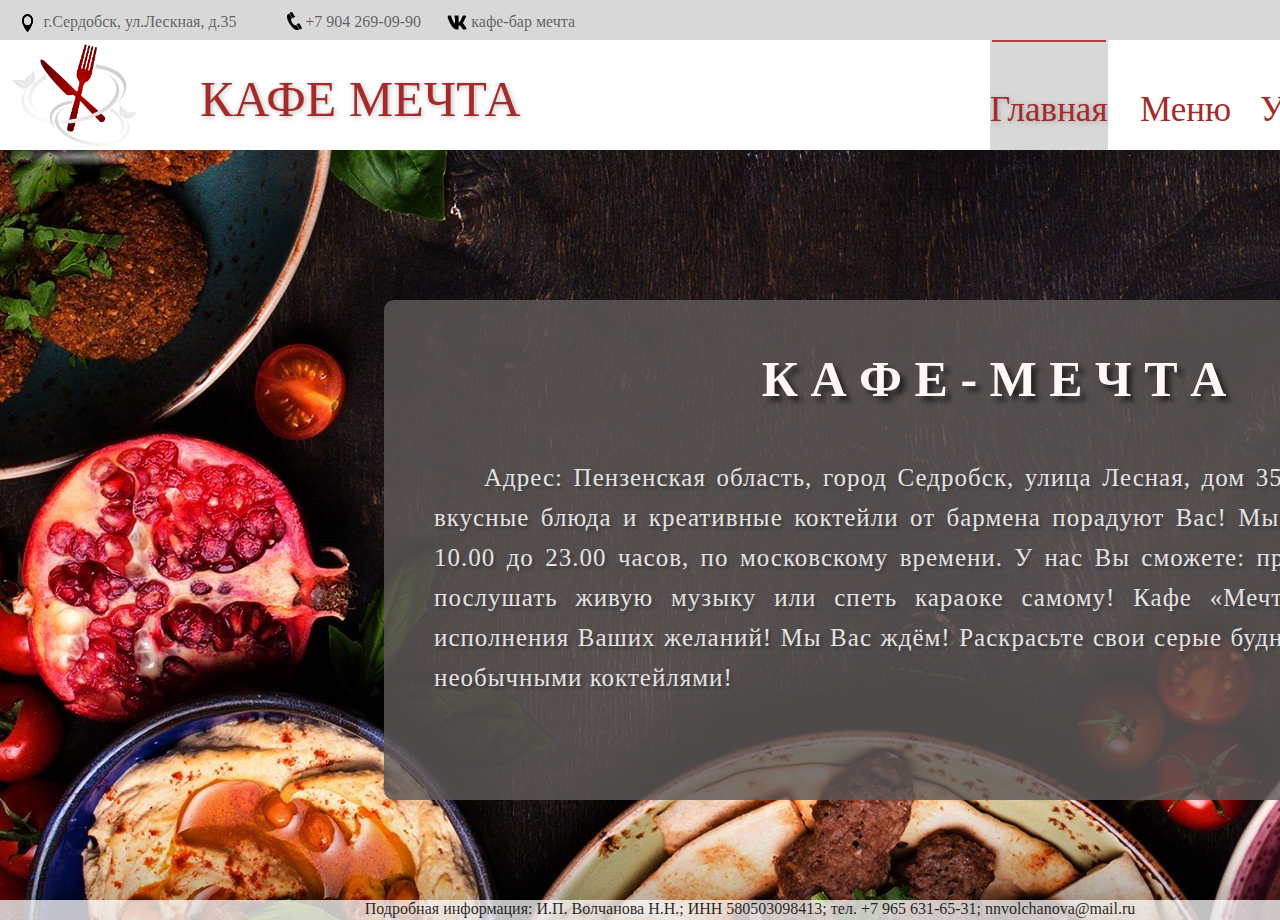
<file: index.html>
<!DOCTYPE html>
<html lang="en">
<head>
    <meta charset="UTF-8">
    <meta http-equiv="X-UA-Compatible" content="IE=edge">
    <meta name="description" content="Где поесть, где покушать, сердобск, мечта, mechta, кафе, бар, выпить, отдохнуть">    
    <meta name="viewport" content="width=device-width, initial-scale=1.0">
    <title>Кафе Мечта | Главная</title>
    <link rel="stylesheet" href="Glavnaya.css">
    <link rel="stylesheet" href="visual.css">
    <link rel="shortcut icon" href="logo.png" favicon1.ico>
</head>
<body>
    
    <heaters class="header"><!-- общий блок -->
        
        <up class="info"><!-- информация -->
            <table>
                <tr>
                    <td><img class="to" src="tochka.png"><a target="_blank" href="https://yandex.ru/maps/-/CCU04DFWxC">г.Сердобск, ул.Лескная, д.35</a></td>
                    <td><img class="ph" src="phone.png">+7 904 269-09-90</td>
                    <td><img class="vk" src="vk.png"><a target="_blank" href="https://vk.com/kafe_me4ta_serdobsk">кафе-бар мечта</a></td>
                </tr>
            </table>
            <div class="mobil"><!-- ссылка на мобильную версию -->
                <img src="telephone.png">
                <a href="mobil.html">Мобильная версия</a>
            </div>
        
        </up>
        <down class="name"><!-- логотип и название -->
           
            <img src="logo.png">

            <div>КАФЕ МЕЧТА</div>
            <navigation class="navigation">
                <div class="glavnaya1">
                    Главная
                </div>

                    <a class="meny" href="meny.html"><div> Меню</div></a>

                    <a class="uslugi" href="uslugi.html"><div >Услуги</div></a>
            </navigation>
        </down>
        
    </heaters>
    
    <information class="text"><!-- блок с информацией -->
    <p class="oglavlenie">К А Ф Е  -  М Е Ч Т А</p>
    <p class="osnova">Адрес: Пензенская область, город Седробск, улица Лесная, дом 35. Современная музыка, вкусные блюда и креативные коктейли от бармена порадуют Вас! 
        Мы работаем ежедневно с 10.00 до 23.00 часов, по московскому времени. У нас Вы сможете: приятно провести время, послушать живую музыку или спеть караоке самому! 
        Кафе «Мечта» лучшее место для исполнения Ваших желаний! Мы Вас ждём! Раскрасьте свои серые будни вкусными блюдами и необычными коктейлями!
    </p>
    </information>
<infodown class="end">
    Подробная информация: И.П. Волчанова Н.Н.; ИНН 580503098413; тел. +7 965 631-65-31; nnvolchanova@mail.ru
</infodown>    
</body>
</html>
</file>
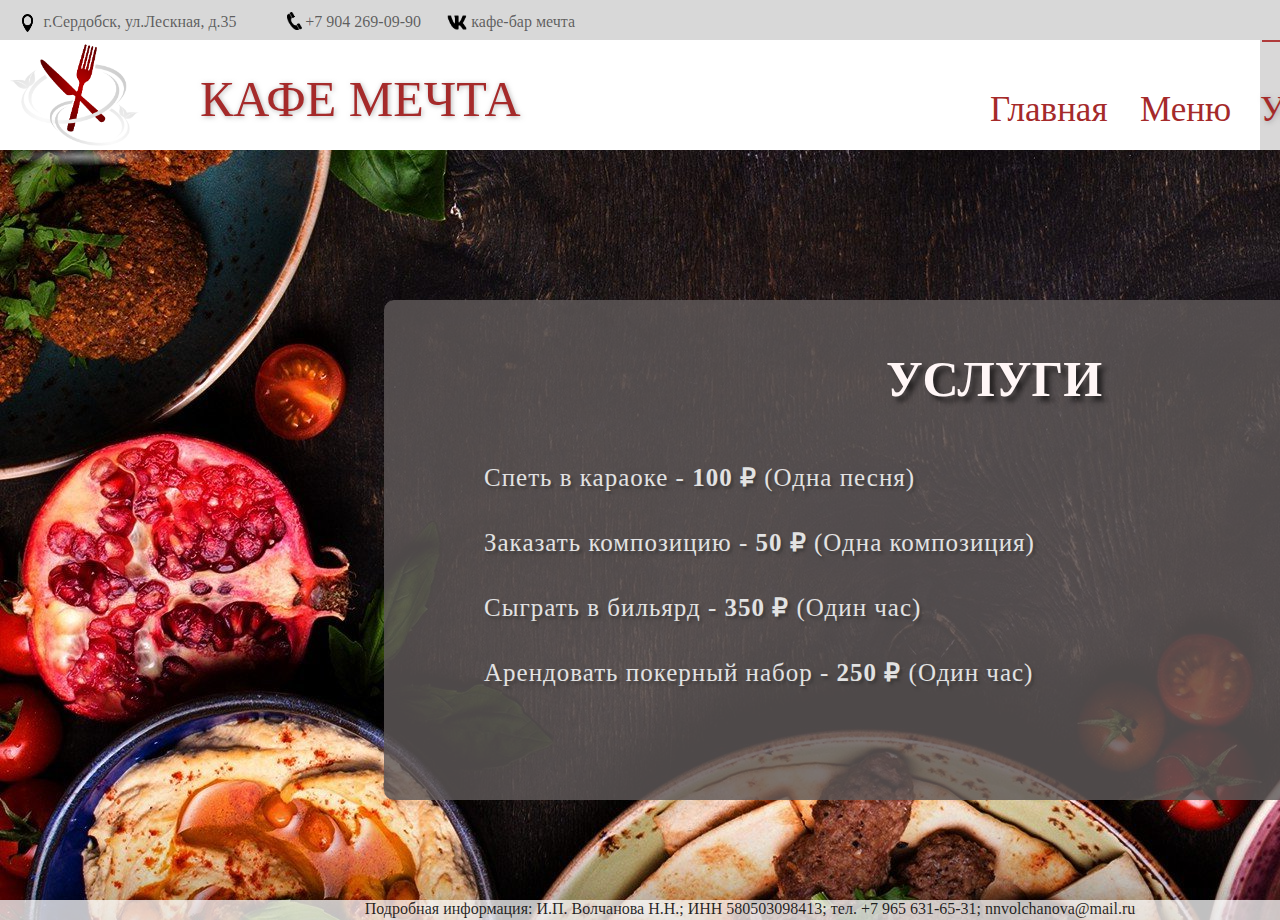
<file: uslugi.html>
<!DOCTYPE html>
<html lang="en">
<head>
    <meta charset="UTF-8">
    <meta http-equiv="X-UA-Compatible" content="IE=edge">
    <meta name="description" content="Где поесть, где покушать, сердобск, мечта, mechta, кафе, бар, выпить, отдохнуть">    
    <meta name="viewport" content="width=device-width, initial-scale=1.0">
    <title>Кафе Мечта | Услуги</title>
    <link rel="stylesheet" href="Glavnaya.css">
    <link rel="stylesheet" href="visual.css">
    <link rel="shortcut icon" href="logo.png" favicon1.ico>
</head>
<body>
   
    <div class="header"><!-- общий блок -->
        
        <div class="info"><!-- информация -->
            <table>
                <tr>
                    <td><img class="to" src="tochka.png"><a target="_blank" href="https://yandex.ru/maps/-/CCU04DFWxC">г.Сердобск, ул.Лескная, д.35</a></td>
                    <td><img class="ph" src="phone.png">+7 904 269-09-90</td>
                    <td><img class="vk" src="vk.png"><a target="_blank" href="https://vk.com/kafe_me4ta_serdobsk">кафе-бар мечта</a></td>
                </tr>
            </table>
            <div class="mobil"><!-- ссылка на мобильную версию -->
                <img src="telephone.png">
                <a href="mobil.html">Мобильная версия</a>
            </div>
        
        </div>
        <div class="name"><!-- логотип и название -->
           
            <img src="logo.png">

            <div>КАФЕ МЕЧТА</div>
            <navigation class="navigation">

                <a class="glavnaya" href="index.html"><div>Главная</div></a>

                <a class="meny" href="meny.html"><div>Меню</div></a>

            <div class="uslugi1">        <!-- кнопки   -->
                Услуги
            </div>
            </navigation>

        </div>
        
    </div>
    
    <information class="text"><!-- блок с информацией -->
        <p class="oglavlenie">УСЛУГИ</p>
        <p class="osnova">
            Спеть в караоке   -   <strong>100 ₽</strong> (Одна песня)
        </p>
        <p class="osnova">
            Заказать композицию   -   <strong>50 ₽</strong> (Одна композиция)
        </p> 
        <p class="osnova">
            Сыграть в бильярд   -   <strong> 350 ₽</strong> (Один час)
        </p>
        <p class="osnova">
            Арендовать покерный набор   -   <strong>250 ₽</strong> (Один час)
        </p>
    </information>
    <infodown class="end">
        Подробная информация: И.П. Волчанова Н.Н.; ИНН 580503098413; тел. +7 965 631-65-31; nnvolchanova@mail.ru
    </infodown> 
</body>
</html>
</file>
<file: Glavnaya.css>
body 
{
   background-image: url(Background.jpg);
}
.header
{
    position: absolute;
    top: 0px;
    left: 0px;
    width: 100%;
    min-width: 1500px;
    height: 150px;
    background-color: rgb(255, 255, 255);
}
.info 
{
    position: absolute;
    top: 0px;
    width: 100%;
    height: 40px;
    background-color: rgb(216, 216, 216);
    color: rgba(0, 0, 0, 0.579);
}
.to
{
    width: 15px;
    height: 18px;
    position: absolute;
    top: 4px;
    left: 20px;
}
.vk
{
    width: 20px;
    height: 25px;
    position: absolute;
    top: 0px;
    left: 447px; 
}
.ph
{
    width: 15px;
    height: 18px;
    position: absolute;
    top: 2px;
    left: 287px; 
}
.info table
{
    position: absolute;
    top: 10px;
    text-align: center;
    width: 600px;
    height: 20px;
}
.mobil
{
    position: absolute;
    top: 10px;
    left: 90%;
}
.mobil img
{
    height: 20px;
    width: 13px;
    position: absolute;
    top: 1px;
    left: -18px;
}
div.name
{
width: 100%;
}
.name img
{
    width: 150px;
    position: absolute;
    top: 37px;
    left: 0px;
}
.name div
{
    position: absolute;
    top: 70px;
    left: 200px;
    font-size: 50px;
}
navigation.navigation
{
    position: relative;
    width: 500px;
    height: 110px;
    top: 40px;
    left: 66%;
}
.glavnaya div
{
    position: absolute;
    top: 0px;
    left: 0px;
    font-size: 35px;
    height: 60px;
    padding-top: 50px;
}
.meny div
{
    position: absolute;
    top: 0px;
    left: 150px;
    font-size: 35px;
    height: 60px;
    padding-top: 50px;
}
.uslugi div
{
    position: absolute;
    top: 0px;
    left: 270px;
    font-size: 35px;
    height: 60px;
    padding-top: 50px;
}
div.glavnaya1
{
    position: absolute;
    top: 0px;
    left: 0px;
    font-size: 35px;
    height: 60px;
    background-color: rgba(194, 193, 193, 0.623);
    padding-top: 50px;
}
.glavnaya1::after
{
    content: '';
    display: block;
    height: 2px;
    background: rgb(176, 59, 59);
    margin: -90px 2px 10px;  
}
div.meny1
{
    position: absolute;
    top: 0px;
    left: 150px;
    font-size: 35px;
    height: 60px;
    background-color: rgba(194, 193, 193, 0.623);
    padding-top: 50px; 
}
.meny1::after
{
    content: '';
    display: block;
    height: 2px;
    background: rgb(176, 59, 59);
    margin: -90px 2px 10px;
}

div.uslugi1
{
    position: absolute;
    top: 0px;
    left: 270px;
    font-size: 35px;
    height: 60px;
    background-color: rgba(194, 193, 193, 0.623);
    padding-top: 50px;
}
.uslugi1::after
{
    content: '';
    display: block;
    height: 2px;
    background: rgb(176, 59, 59);
    margin: -90px 2px 10px;
}
.text
{
    background-color: rgba(95, 89, 89, 0.822);
    position: absolute;
    top: 300px;
    left: 30%;
    width: 67%;
    min-width: 1220px;
    height: 500px;
    border-radius: 10px;
}
.oglavlenie
{
    font-size: 50px;
    text-align: center;
    text-shadow: 0.1em 0.1em 0.1em rgba(0, 0, 0, 0.579);
    color: rgb(255, 246, 246);
    font-weight: 600;
}
.osnova
{
    font-size: 25px;
    text-align: justify;
    padding-top: 0px;
    padding-left: 50px;
    padding-right: 50px;
    color: rgb(226, 226, 226);
    text-shadow: 0.1em 0.1em 0.1em rgba(48, 48, 48, 0.579);
    text-indent: 50px;
    font-weight: 540;
    line-height: 40px;
    letter-spacing: 1px;
}
infodown.end
{
    position: absolute;
    top: 100%;
    left: 0px;
    width: 100%;
    height: 20px;
    background-color: rgba(255, 255, 255, 0.753);
    color: rgba(0, 0, 0, 0.842);
    display: block;
    min-width: 1500px;
    text-align: center;

}
</file>
<file: visual.css>
.info a
{
color: rgba(0, 0, 0, 0.579);
text-decoration: none;
}
.name div
{
color: brown;
text-shadow: 1px 1px 5px rgba(125, 125, 125, 0.579);
}
a.glavnaya div
{
    text-shadow: 0px 0px 0px rgba(255, 255, 255, 0.579);
    text-decoration: none;
    color: brown;
}
a.glavnaya div:hover
{
    background-color: rgba(213, 101, 101, 0.279);
}
a.glavnaya div:hover::after
{
    content: '';
    display: block;
    height: 2px;
    background: rgb(176, 59, 59);
    margin: -90px 2px 10px;
}
a.meny div
{
    text-shadow: 0px 0px 0px rgba(255, 255, 255, 0.579);
    text-decoration: none;
    color: brown;
}
a.meny div:hover
{
    background-color: rgba(213, 101, 101, 0.279);
}
a.meny div:hover::after
{
    content: '';
    display: block;
    height: 2px;
    background: rgb(176, 59, 59);
    margin: -90px 2px 10px;
}
a.uslugi div
{
    text-shadow: 0px 0px 0px rgba(255, 255, 255, 0.579);
    text-decoration: none;
    color: brown;
}
a.uslugi div:hover
{
    background-color: rgba(213, 101, 101, 0.279);
}
a.uslugi div:hover::after
{
    content: '';
    display: block;
    height: 2px;
    background: rgb(176, 59, 59);
    margin: -90px 2px 10px;
}
</file>
